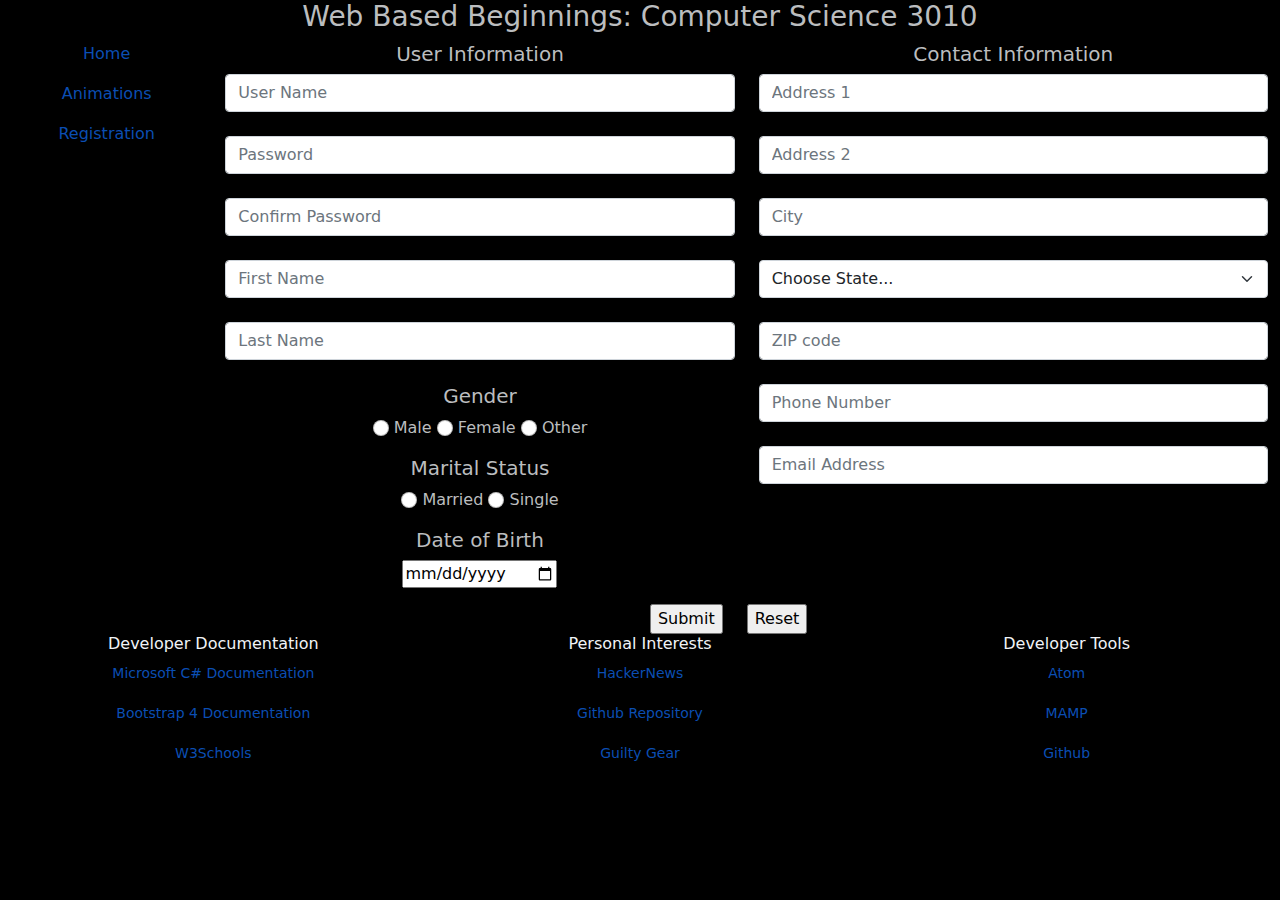
<file: UMSL/CMPSCI3010/project1/registration.html>
<!DOCTYPE html>
<html lang="en-us">
  <head>
    <meta charset="utf-8">
    <meta name="viewport" content="width=device-width, initial-scale=1">
    <link rel="stylesheet" href="./styles/bootstrap.min.css">
    <link rel="stylesheet" href="./styles/index.css">
    <link rel="stylesheet" href="./styles/registration.css">
    <title>Project 1 for CMPSCI3010 - Registration</title>
  </head>
  <body>
  <div id="pageBody" class="container-fluid">
          <div id="header" class="row">
            <p class="h3">Web Based Beginnings: Computer Science 3010</p>
            </div>
        <div id="content" class="row content">
        <div id="menu" class="col-xs-12 col-sm-12 col-md-3 col-lg-2">
          <p><a href="index.html">Home</a></p>
          <p><a href="animation.html">Animations</a></p>
          <p><a href="registration.html">Registration</a></p>
          </div>
            <div id="body" class="col-xs-12 col-sm-12 col-md-9 col-lg-10">
              <form class="row">
            <div id="content1" class="col-xs-12 col-sm-12 col-md-12 col-lg-6">
                <p class="h5">User Information</p>
                <input type="text" class="form-control" id="userName" placeholder="User Name"><br>
                <input type="password" class="form-control" id="password" placeholder="Password"><br>
                <input type="password" class="form-control" id="confirmPassword" placeholder="Confirm Password"><br>
                <input type="text" class="form-control" type="text" id="firstName" placeholder="First Name"><br>
                <input type="text" class="form-control" id="lastName" placeholder="Last Name"><br>
                <p class="h5">Gender</p>

                <p><input type="radio" class="form-check-input" id="male" name="gender" value="male">
                <label for="male" class="form-check-label">Male</label>
                <input type="radio" class="form-check-input" id="female" name="gender" value="female">
                <label for="female" class="form-check-label">Female</label>
                <input type="radio" class="form-check-input" id="other" name="gender" value="other">
                <label for="other" class="form-check-label">Other</label></p>
              <p class="h5">Marital Status</p>

              <p><input type="radio" class="form-check-input" id="married" name="status" value="married">
              <label for="married">Married</label>
              <input type="radio" class="form-check-input" id="single" name="status" value="single">
              <label for="single" class="form-check-label">Single</label></p>

              <p class="h5">Date of Birth</p>
              <p><input type="date" class="form-contol" id="dateOfBirth" placeholder="Password"></p>
            </div>
            <div id="content2" class="col-xs-12 col-sm-12 col-md-12 col-lg-6">
              <p class="h5">Contact Information</p>
              <input type="text" class="form-control" id="address1" placeholder="Address 1"><br>
              <input type="text" class="form-control" id="address2" placeholder="Address 2"><br>
              <input type="text" class="form-control" id="city" placeholder="City"><br>
              <select id="state" class="form-select">
                <option selected>Choose State...</option>
                <option value="AL">Alabama</option>
	              <option value="AK">Alaska</option>
	              <option value="AZ">Arizona</option>
	              <option value="AR">Arkansas</option>
	              <option value="CA">California</option>
	              <option value="CO">Colorado</option>
	              <option value="CT">Connecticut</option>
	              <option value="DE">Delaware</option>
	              <option value="DC">District Of Columbia</option>
	              <option value="FL">Florida</option>
	              <option value="GA">Georgia</option>
	              <option value="HI">Hawaii</option>
	              <option value="ID">Idaho</option>
	              <option value="IL">Illinois</option>
	              <option value="IN">Indiana</option>
	              <option value="IA">Iowa</option>
	              <option value="KS">Kansas</option>
	              <option value="KY">Kentucky</option>
	              <option value="LA">Louisiana</option>
	              <option value="ME">Maine</option>
	              <option value="MD">Maryland</option>
	              <option value="MA">Massachusetts</option>
	              <option value="MI">Michigan</option>
	              <option value="MN">Minnesota</option>
	              <option value="MS">Mississippi</option>
	              <option value="MO">Missouri</option>
	              <option value="MT">Montana</option>
	              <option value="NE">Nebraska</option>
	              <option value="NV">Nevada</option>
	              <option value="NH">New Hampshire</option>
	              <option value="NJ">New Jersey</option>
	              <option value="NM">New Mexico</option>
	              <option value="NY">New York</option>
	              <option value="NC">North Carolina</option>
	              <option value="ND">North Dakota</option>
	              <option value="OH">Ohio</option>
	              <option value="OK">Oklahoma</option>
	              <option value="OR">Oregon</option>
	              <option value="PA">Pennsylvania</option>
	              <option value="RI">Rhode Island</option>
	              <option value="SC">South Carolina</option>
	              <option value="SD">South Dakota</option>
	              <option value="TN">Tennessee</option>
	              <option value="TX">Texas</option>
	              <option value="UT">Utah</option>
	              <option value="VT">Vermont</option>
	              <option value="VA">Virginia</option>
	              <option value="WA">Washington</option>
	              <option value="WV">West Virginia</option>
	              <option value="WI">Wisconsin</option>
	              <option value="WY">Wyoming</option>
              </select><br>
              <input type="text" id="zipCode" class="form-control" placeholder="ZIP code"><br>
              <input type="text" id="phone" class="form-control" placeholder="Phone Number"><br>
              <input type="text" id="email" class="form-control" placeholder="Email Address"><br>

            </div>
            <div id="sendForm" class="row">
              <div class="col-6">
                <input type="submit" id="submit">
                </div>
                <div class="col-6">
                  <input type="reset">
                  </div>
              </div>
            </form>
          </div>
        </div>
        <div id="footer" class="row">
          <div id="links1" class="col-xs-12 col-sm-12 col-md-4">
            <p class="h6">Developer Documentation</p>
            <p><small><a href="https://docs.microsoft.com/en-us/dotnet/csharp/" target="_blank">Microsoft C# Documentation</a></small></p>
            <p><small><a href="https://getbootstrap.com/docs/4.0/getting-started/introduction/" target="_blank">Bootstrap 4 Documentation</a></small></p>
            <p><small><a href="https://W3Schools.com" target="_blank">W3Schools</a></small></p>
          </div>
          <div id="links2" class="col-xs-12 col-sm-12 col-md-4">
            <p class="h6">Personal Interests</p>
            <p><small><a href="https://news.ycombinator.com/" target="_blank">HackerNews</a></small></p>
            <p><small><a href="https://github.com/walterholley" target="_blank">Github Repository</a></small></p>
            <p><small><a href="https://www.guiltygear.com/" target="_blank">Guilty Gear</a></small></p>
          </div>
          <div id="links3" class="col-xs-12 col-sm-12 col-md-4">
            <p class="h6">Developer Tools</p>
            <p><small><a href="https://atom.io/" target="_blank">Atom</a></small></p>
            <p><small><a href="https://www.mamp.info/" target="_blank">MAMP</a></small></p>
            <p><small><a href="https://github.com/" target="_blank">Github</a></small></p>
          </div>
          </div>
      </div>
  </body>
</html>
</!DOCTYPE html>
</file>
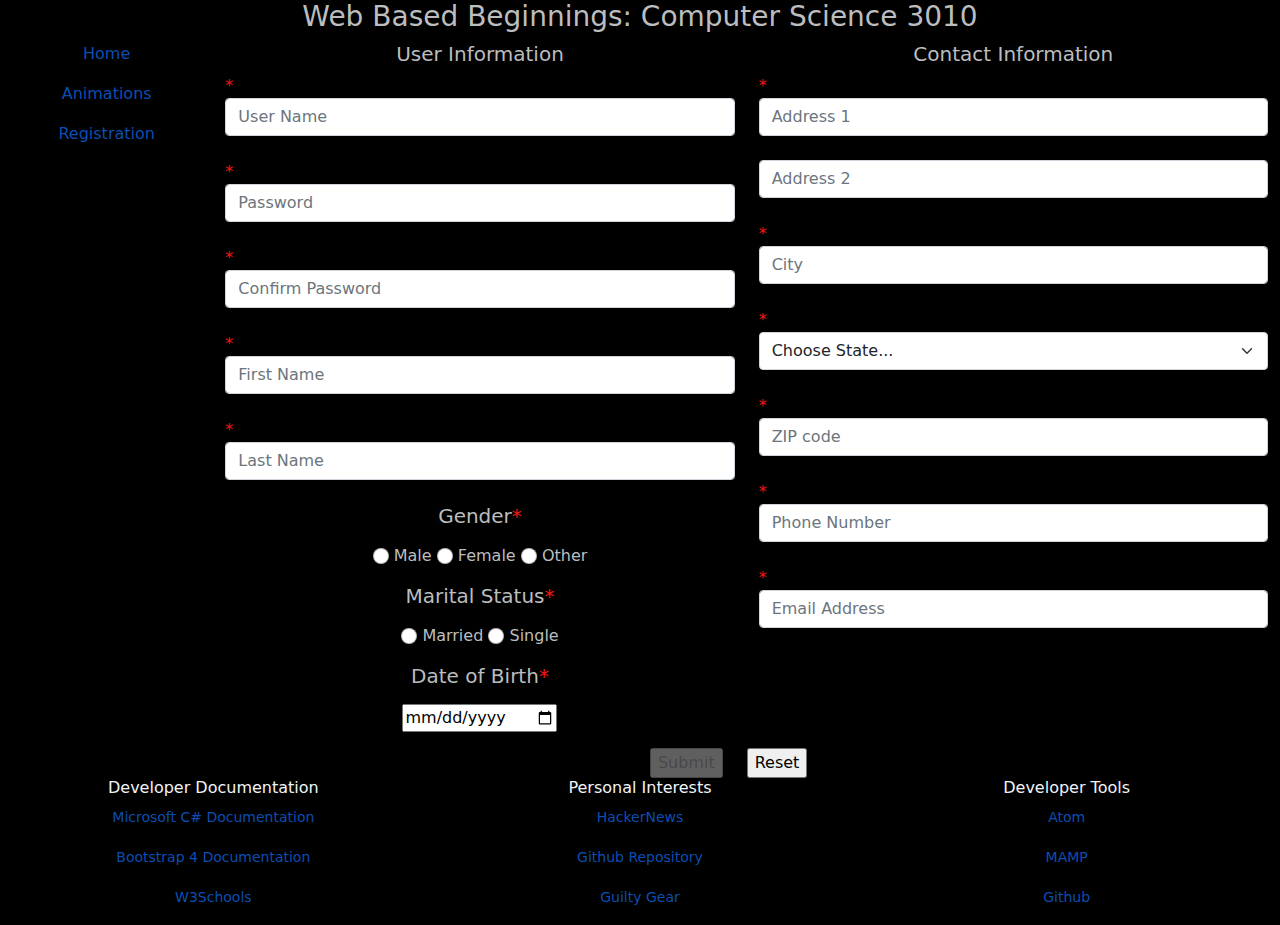
<file: UMSL/CMPSCI3010/project2/registration.html>
<!DOCTYPE html>
<html lang="en-us">
  <head>
    <meta charset="utf-8">
    <meta name="viewport" content="width=device-width, initial-scale=1">
    <link rel="stylesheet" href="./styles/bootstrap.min.css">
    <link rel="stylesheet" href="./styles/index.css">
    <link rel="stylesheet" href="./styles/registration.css">
    <title>Project 1 for CMPSCI3010 - Registration</title>
  </head>
  <body>
  <div id="pageBody" class="container-fluid">
          <div id="header" class="row">
            <p class="h3">Web Based Beginnings: Computer Science 3010</p>
            </div>
        <div id="content" class="row content">
        <div id="menu" class="col-xs-12 col-sm-12 col-md-3 col-lg-2">
          <p><a href="index.html">Home</a></p>
          <p><a href="animation.html">Animations</a></p>
          <p><a href="registration.html">Registration</a></p>
          </div>
            <div id="body" class="col-xs-12 col-sm-12 col-md-9 col-lg-10">
              <form class="row">
            <div id="content1" class="col-xs-12 col-sm-12 col-md-12 col-lg-6">
                <p class="h5">User Information</p>
                <span class="redText">*&nbsp;<span id="userNameError" class="error hide">Required: from 6-50 characters</span></span>
                <input type="text" class="form-control" id="userName" name="User Name" placeholder="User Name" required><br>
                <span class="redText">*&nbsp;<span id="passwordError" class="error hide">Required: from 8-50 characters, one digit, one letter, one special character</span></span>
                <input type="password" class="form-control" id="password" name="Password" placeholder="Password"><br>
                <span class="redText">*&nbsp;<span id="confirmPasswordError" class="error hide">Required: must match password</span></span>
                <input type="password" class="form-control" id="confirmPassword" name="Confirm Password" placeholder="Confirm Password"><br>
                <span class="redText">*&nbsp;<span id="firstNameError" class="error hide">Required: from 1-50 characters</span></span>
                <input type="text" class="form-control" type="text" id="firstName" name="First Name" placeholder="First Name"><br>
                <span class="redText">*&nbsp;<span id="lastNameError" class="hide">Required: from 1-50 characters</span></span>
                <input type="text" class="form-control" id="lastName" name="Last Name" placeholder="Last Name"><br>
                <p class="h5">Gender<span class="redText">*</span></p>
                <p><span id="genderError" class="hide redText error">Required: must select an option</span></p>
                <p><input type="radio" class="form-check-input" id="male" name="gender" value="male" required>
                <label for="male" class="form-check-label">Male</label>
                <input type="radio" class="form-check-input" id="female" name="gender" value="female" required>
                <label for="female" class="form-check-label">Female</label>
                <input type="radio" class="form-check-input" id="other" name="gender" value="other" required>
                <label for="other" class="form-check-label">Other</label></p>
              <p class="h5">Marital Status<span class="redText">*</span></p>
              <p><span id="statusError" class="redText error hide">Required: must select an option</span></p>
              <p><input type="radio" class="form-check-input" id="married" name="maritalStatus" value="married" required>
              <label for="married">Married</label>
              <input type="radio" class="form-check-input" id="single" name="maritalStatus" value="single" required>
              <label for="single" class="form-check-label">Single</label></p>

              <p class="h5">Date of Birth<span class="redText">*</span></p>
              <p><span id="dateOfBirthError" class="hide redText error">Required: mm/dd/yyyy. Cannot be in the future</span></p>
              <p><input type="date" class="form-contol" id="dateOfBirth" placeholder="Password"></p>
            </div>
            <div id="content2" class="col-xs-12 col-sm-12 col-md-12 col-lg-6">
              <p class="h5">Contact Information</p>
              <span class="redText">*</span>
              <span id="address1Error" class="hide">Required: from 1-100 characters</span>
              <input type="text" class="form-control" id="address1" placeholder="Address 1"><br>
                <span id="address2Error" class="hide">Optional: from 1-100 characters</span>
              <input type="text" class="form-control" id="address2" placeholder="Address 2"><br>
              <span class="redText">*&nbsp;  <span id="cityError" class="hide error">Required: from 1-50 characters</span></span>
              <input type="text" class="form-control" id="city" placeholder="City"><br>
              <span class="redText">*<span id="stateError" class="hide error">Required: Must select a state</span></span>
              <select id="state" class="form-select">
                <option selected>Choose State...</option>
                <option value="AL">Alabama</option>
	              <option value="AK">Alaska</option>
	              <option value="AZ">Arizona</option>
	              <option value="AR">Arkansas</option>
	              <option value="CA">California</option>
	              <option value="CO">Colorado</option>
	              <option value="CT">Connecticut</option>
	              <option value="DE">Delaware</option>
	              <option value="DC">District Of Columbia</option>
	              <option value="FL">Florida</option>
	              <option value="GA">Georgia</option>
	              <option value="HI">Hawaii</option>
	              <option value="ID">Idaho</option>
	              <option value="IL">Illinois</option>
	              <option value="IN">Indiana</option>
	              <option value="IA">Iowa</option>
	              <option value="KS">Kansas</option>
	              <option value="KY">Kentucky</option>
	              <option value="LA">Louisiana</option>
	              <option value="ME">Maine</option>
	              <option value="MD">Maryland</option>
	              <option value="MA">Massachusetts</option>
	              <option value="MI">Michigan</option>
	              <option value="MN">Minnesota</option>
	              <option value="MS">Mississippi</option>
	              <option value="MO">Missouri</option>
	              <option value="MT">Montana</option>
	              <option value="NE">Nebraska</option>
	              <option value="NV">Nevada</option>
	              <option value="NH">New Hampshire</option>
	              <option value="NJ">New Jersey</option>
	              <option value="NM">New Mexico</option>
	              <option value="NY">New York</option>
	              <option value="NC">North Carolina</option>
	              <option value="ND">North Dakota</option>
	              <option value="OH">Ohio</option>
	              <option value="OK">Oklahoma</option>
	              <option value="OR">Oregon</option>
	              <option value="PA">Pennsylvania</option>
	              <option value="RI">Rhode Island</option>
	              <option value="SC">South Carolina</option>
	              <option value="SD">South Dakota</option>
	              <option value="TN">Tennessee</option>
	              <option value="TX">Texas</option>
	              <option value="UT">Utah</option>
	              <option value="VT">Vermont</option>
	              <option value="VA">Virginia</option>
	              <option value="WA">Washington</option>
	              <option value="WV">West Virginia</option>
	              <option value="WI">Wisconsin</option>
	              <option value="WY">Wyoming</option>
              </select><br>
              <span class="redText">*&nbsp;<span id="zipCodeError" class="hide error">Required: 5 or 10 digits(xxxxx-xxxx).</span></span>
              <input type="text" id="zipCode" class="form-control" placeholder="ZIP code"><br>
              <span class="redText">*&nbsp;<span id="phoneError" class="hide error">Required: 10 digits (xxx-xxx-xxxx)</span></span>
              <input type="text" id="phone" class="form-control" placeholder="Phone Number"><br>
              <span class="redText">*&nbsp;<span id="emailError" class="hide">Required: format: x@xx.xx</li></span>
              <input type="email" id="email" class="form-control" placeholder="Email Address"><br>

            </div>
            <div id="sendForm" class="row">
              <div class="col-6">
                <input type="button" id="submit" value="Submit">
                </div>
                <div class="col-6">
                  <input type="button" id="reset" value="Reset">
                  </div>
              </div>
            </form>
          </div>
        </div>
        <div id="footer" class="row">
          <div id="links1" class="col-xs-12 col-sm-12 col-md-4">
            <p class="h6">Developer Documentation</p>
            <p><small><a href="https://docs.microsoft.com/en-us/dotnet/csharp/" target="_blank">Microsoft C# Documentation</a></small></p>
            <p><small><a href="https://getbootstrap.com/docs/4.0/getting-started/introduction/" target="_blank">Bootstrap 4 Documentation</a></small></p>
            <p><small><a href="https://W3Schools.com" target="_blank">W3Schools</a></small></p>
          </div>
          <div id="links2" class="col-xs-12 col-sm-12 col-md-4">
            <p class="h6">Personal Interests</p>
            <p><small><a href="https://news.ycombinator.com/" target="_blank">HackerNews</a></small></p>
            <p><small><a href="https://github.com/walterholley" target="_blank">Github Repository</a></small></p>
            <p><small><a href="https://www.guiltygear.com/" target="_blank">Guilty Gear</a></small></p>
          </div>
          <div id="links3" class="col-xs-12 col-sm-12 col-md-4">
            <p class="h6">Developer Tools</p>
            <p><small><a href="https://atom.io/" target="_blank">Atom</a></small></p>
            <p><small><a href="https://www.mamp.info/" target="_blank">MAMP</a></small></p>
            <p><small><a href="https://github.com/" target="_blank">Github</a></small></p>
          </div>
          </div>
      </div>
      <script src="./js/formValidation.js"></script>
  </body>
</html>
</!DOCTYPE html>
</file>
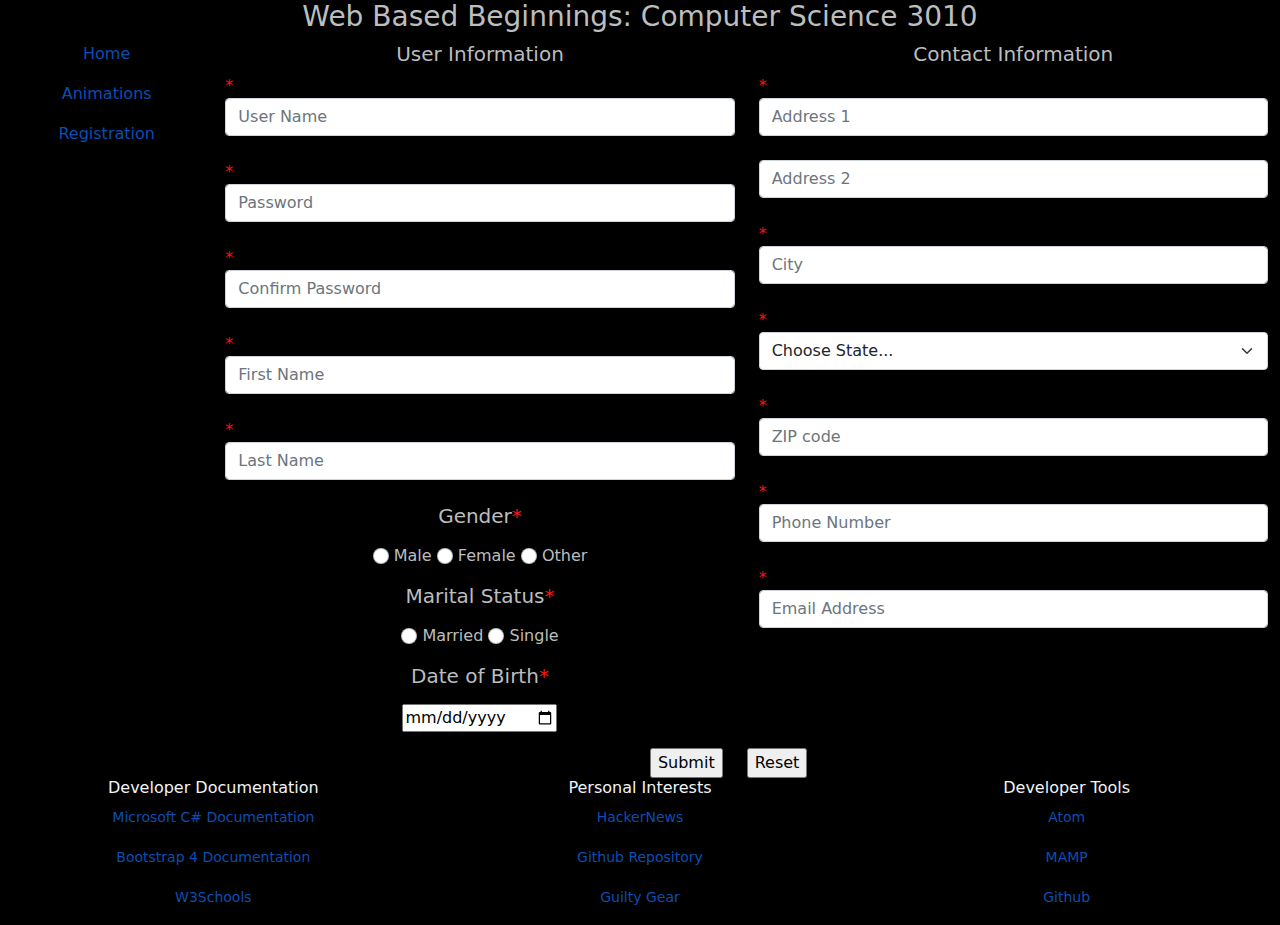
<file: UMSL/CMPSCI3010/project3/registration.html>
<!DOCTYPE html>
<html lang="en-us">
  <head>
    <meta charset="utf-8">
    <meta name="viewport" content="width=device-width, initial-scale=1">
    <link rel="stylesheet" href="./styles/bootstrap.min.css">
    <link rel="stylesheet" href="./styles/index.css">
    <link rel="stylesheet" href="./styles/registration.css">
    <title>Project 1 for CMPSCI3010 - Registration</title>
  </head>
  <body>
  <div id="pageBody" class="container-fluid">
          <div id="header" class="row">
            <p class="h3">Web Based Beginnings: Computer Science 3010</p>
            </div>
        <div id="content" class="row content">
        <div id="menu" class="col-xs-12 col-sm-12 col-md-3 col-lg-2">
          <p><a href="index.html">Home</a></p>
          <p><a href="animation.html">Animations</a></p>
          <p><a href="registration.html">Registration</a></p>
          </div>
            <div id="body" class="col-xs-12 col-sm-12 col-md-9 col-lg-10">
              <form id="registrationForm" class="row">
            <div id="content1" class="col-xs-12 col-sm-12 col-md-12 col-lg-6">
                <p class="h5">User Information</p>
                <span class="redText">*&nbsp;<span id="userNameError" class="error hide">Required: from 6-50 characters</span></span>
                <input type="text" class="form-control" id="userName" name="userName" placeholder="User Name"><br>
                <span class="redText">*&nbsp;<span id="passwordError" class="error hide">Required: from 8-50 characters, one digit, one letter, one special character</span></span>
                <input type="password" class="form-control" id="password" name="password" placeholder="Password"><br>
                <span class="redText">*&nbsp;<span id="confirmPasswordError" class="error hide">Required: must match password</span></span>
                <input type="password" class="form-control" id="confirmPassword" name="confirmPassword" placeholder="Confirm Password"><br>
                <span class="redText">*&nbsp;<span id="firstNameError" class="error hide">Required: from 1-50 characters</span></span>
                <input type="text" class="form-control" type="text" id="firstName" name="firstName" placeholder="First Name"><br>
                <span class="redText">*&nbsp;<span id="lastNameError" class="hide error">Required: from 1-50 characters</span></span>
                <input type="text" class="form-control" id="lastName" name="lastName" placeholder="Last Name"><br>
                <p class="h5">Gender<span class="redText">*</span></p>
                <p><span id="genderError" class="hide redText error">Required: must select an option</span></p>
                <p><input type="radio" class="form-check-input" id="male" name="gender" value="male">
                <label for="male" class="form-check-label">Male</label>
                <input type="radio" class="form-check-input" id="female" name="gender" value="female">
                <label for="female" class="form-check-label">Female</label>
                <input type="radio" class="form-check-input" id="other" name="gender" value="other">
                <label for="other" class="form-check-label">Other</label></p>
              <p class="h5">Marital Status<span class="redText">*</span></p>
              <p><span id="maritalStatusError" class="redText error hide">Required: must select an option</span></p>
              <p><input type="radio" class="form-check-input" id="married" name="maritalStatus" value="married">
              <label for="married">Married</label>
              <input type="radio" class="form-check-input" id="single" name="maritalStatus" value="single">
              <label for="single" class="form-check-label">Single</label></p>

              <p class="h5">Date of Birth<span class="redText">*</span></p>
              <p><span id="dateOfBirthError" class="hide redText error">Required: mm/dd/yyyy. Cannot be in the future</span></p>
              <p><input type="date" class="form-contol" id="dateOfBirth" name="dateOfBirth" placeholder="Password"></p>
            </div>
            <div id="content2" class="col-xs-12 col-sm-12 col-md-12 col-lg-6">
              <p class="h5">Contact Information</p>
              <span class="redText">*</span>
              <span id="address1Error" class="hide error redText">Required: from 1-100 characters</span>
              <input type="text" class="form-control" id="address1" name="address1" placeholder="Address 1"><br>
                <span id="address2Error" class="hide error redText">Optional: from 1-100 characters</span>
              <input type="text" class="form-control" id="address2" name="address2" placeholder="Address 2"><br>
              <span class="redText">*&nbsp;  <span id="cityError" class="hide error">Required: from 1-50 characters</span></span>
              <input type="text" class="form-control" id="city" name="city" placeholder="City"><br>
              <span class="redText">*<span id="stateError" class="hide error">Required: Must select a state</span></span>
              <select id="state" name="state" class="form-select">
                <option selected>Choose State...</option>
                <option value="AL">Alabama</option>
	              <option value="AK">Alaska</option>
	              <option value="AZ">Arizona</option>
	              <option value="AR">Arkansas</option>
	              <option value="CA">California</option>
	              <option value="CO">Colorado</option>
	              <option value="CT">Connecticut</option>
	              <option value="DE">Delaware</option>
	              <option value="DC">District Of Columbia</option>
	              <option value="FL">Florida</option>
	              <option value="GA">Georgia</option>
	              <option value="HI">Hawaii</option>
	              <option value="ID">Idaho</option>
	              <option value="IL">Illinois</option>
	              <option value="IN">Indiana</option>
	              <option value="IA">Iowa</option>
	              <option value="KS">Kansas</option>
	              <option value="KY">Kentucky</option>
	              <option value="LA">Louisiana</option>
	              <option value="ME">Maine</option>
	              <option value="MD">Maryland</option>
	              <option value="MA">Massachusetts</option>
	              <option value="MI">Michigan</option>
	              <option value="MN">Minnesota</option>
	              <option value="MS">Mississippi</option>
	              <option value="MO">Missouri</option>
	              <option value="MT">Montana</option>
	              <option value="NE">Nebraska</option>
	              <option value="NV">Nevada</option>
	              <option value="NH">New Hampshire</option>
	              <option value="NJ">New Jersey</option>
	              <option value="NM">New Mexico</option>
	              <option value="NY">New York</option>
	              <option value="NC">North Carolina</option>
	              <option value="ND">North Dakota</option>
	              <option value="OH">Ohio</option>
	              <option value="OK">Oklahoma</option>
	              <option value="OR">Oregon</option>
	              <option value="PA">Pennsylvania</option>
	              <option value="RI">Rhode Island</option>
	              <option value="SC">South Carolina</option>
	              <option value="SD">South Dakota</option>
	              <option value="TN">Tennessee</option>
	              <option value="TX">Texas</option>
	              <option value="UT">Utah</option>
	              <option value="VT">Vermont</option>
	              <option value="VA">Virginia</option>
	              <option value="WA">Washington</option>
	              <option value="WV">West Virginia</option>
	              <option value="WI">Wisconsin</option>
	              <option value="WY">Wyoming</option>
              </select><br>
              <span class="redText">*&nbsp;<span id="zipCodeError" class="hide error">Required: 5 or 10 digits(xxxxx-xxxx).</span></span>
              <input type="text" id="zipCode" name="zipCode" class="form-control" placeholder="ZIP code"><br>
              <span class="redText">*&nbsp;<span id="phoneError" class="hide error">Required: 10 digits (xxx-xxx-xxxx)</span></span>
              <input type="text" id="phone" name="phone" class="form-control" placeholder="Phone Number"><br>
              <span class="redText">*&nbsp;<span id="emailError" class="hide error">Required: format: x@xx.xx</li></span>
              <input type="email" id="email" name="email" class="form-control" placeholder="Email Address"><br>

            </div>
            <div id="sendForm" class="row">
              <div class="col-6">
                <input type="button" id="submit" value="Submit">
                </div>
                <div class="col-6">
                  <input type="button" id="reset" value="Reset">
                  </div>
              </div>
            </form>
          </div>
        </div>
        <div id="footer" class="row">
          <div id="links1" class="col-xs-12 col-sm-12 col-md-4">
            <p class="h6">Developer Documentation</p>
            <p><small><a href="https://docs.microsoft.com/en-us/dotnet/csharp/" target="_blank">Microsoft C# Documentation</a></small></p>
            <p><small><a href="https://getbootstrap.com/docs/4.0/getting-started/introduction/" target="_blank">Bootstrap 4 Documentation</a></small></p>
            <p><small><a href="https://W3Schools.com" target="_blank">W3Schools</a></small></p>
          </div>
          <div id="links2" class="col-xs-12 col-sm-12 col-md-4">
            <p class="h6">Personal Interests</p>
            <p><small><a href="https://news.ycombinator.com/" target="_blank">HackerNews</a></small></p>
            <p><small><a href="https://github.com/walterholley" target="_blank">Github Repository</a></small></p>
            <p><small><a href="https://www.guiltygear.com/" target="_blank">Guilty Gear</a></small></p>
          </div>
          <div id="links3" class="col-xs-12 col-sm-12 col-md-4">
            <p class="h6">Developer Tools</p>
            <p><small><a href="https://atom.io/" target="_blank">Atom</a></small></p>
            <p><small><a href="https://www.mamp.info/" target="_blank">MAMP</a></small></p>
            <p><small><a href="https://github.com/" target="_blank">Github</a></small></p>
          </div>
          </div>
      </div>
      <script src="./js/formValidation.js"></script>
  </body>
</html>
</!DOCTYPE html>
</file>
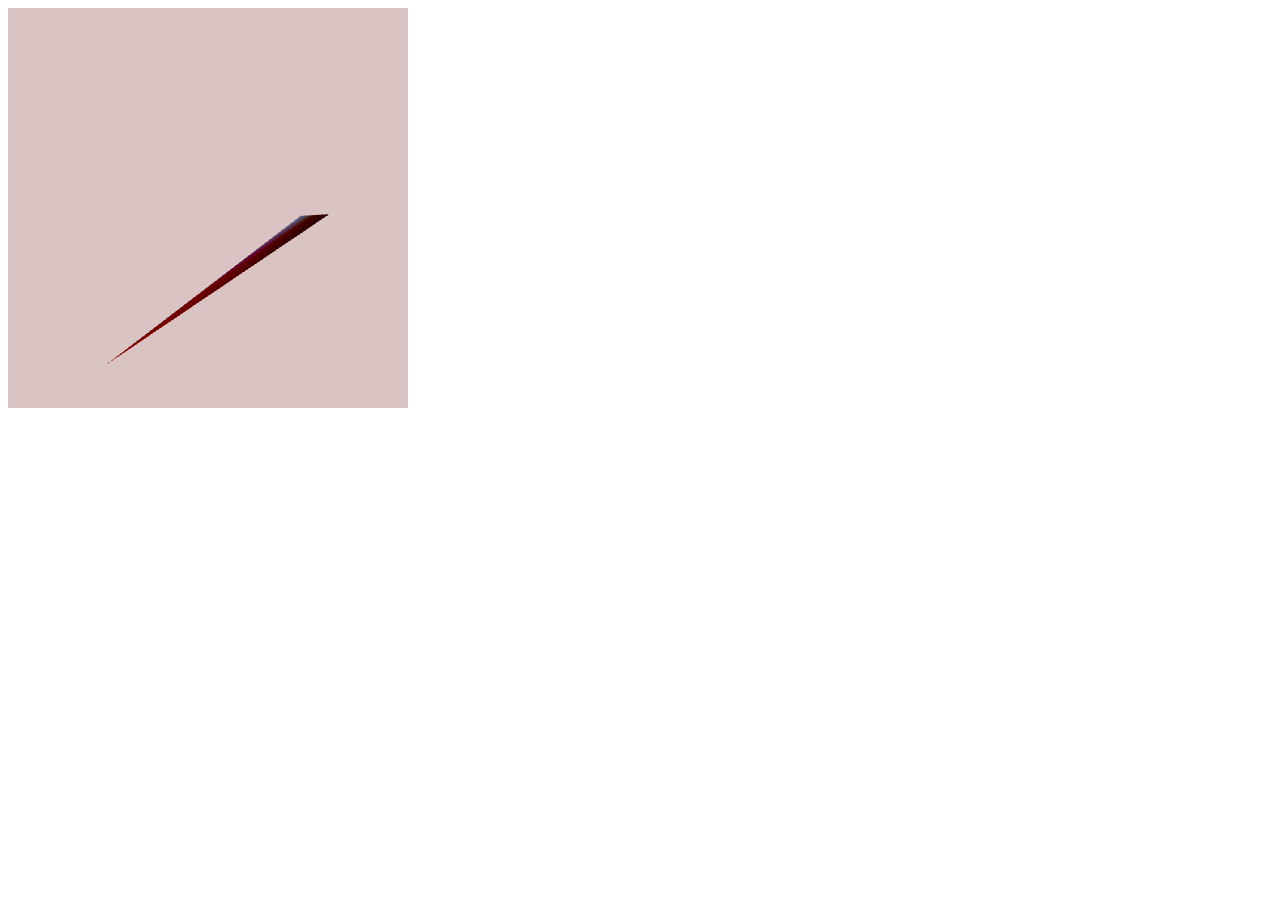
<file: UMSL/CMPSCI4410/hw1/hw1.html>
<!DOCTYPE html>
<!--
Homework 1
CMPSCI 4410
Walter Holley III
Fall 2022

TASK:  Create an application that draws a triangle of randmonized size, color, and positioning
to a webGL canvas.  Whenever the page is refreshed, a different triangle should appear on the canvas.
-->
<html>
<head>
  <title>hw1</title>
</head>
<body onload="main();">
  <canvas id="canvas" width="400" height="400"></canvas>
  <script src="lib/webgl-utils.js"></script>
  <script src="lib/webgl-debug.js"></script>
  <script src="lib/cuon-utils.js"></script>
  <script src="lib/cuon-matrix.js"></script>
  <script src="hw1.js"></script>
</body>
</html>
</file>
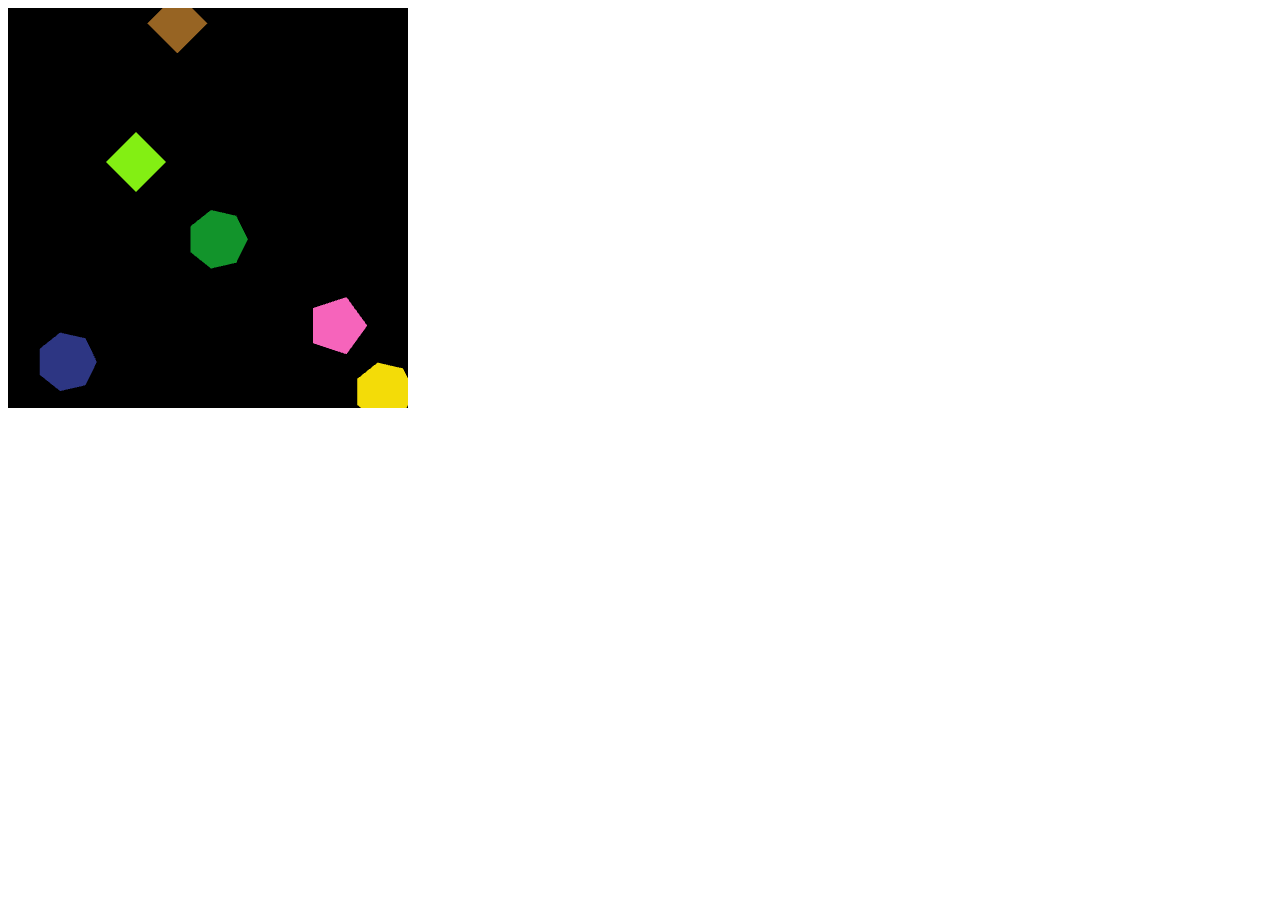
<file: UMSL/CMPSCI4410/hw2/hw2.html>
<!DOCTYPE html>
<!--
Homework 2
CMPSCI 4410
Walter Holley III
Fall 2022

TASK:  Create an application that draws 20, random polygons with animated rotating and scaling.
-->
<html>
<head>
  <title>hw2</title>
</head>
<body onload="main();">
  <canvas id="canvas" width="400" height="400"></canvas>
  <script src="lib/webgl-utils.js"></script>
  <script src="lib/webgl-debug.js"></script>
  <script src="lib/cuon-utils.js"></script>
  <script src="lib/cuon-matrix.js"></script>
  <script src="hw2.js"></script>
</body>
</html>
</file>
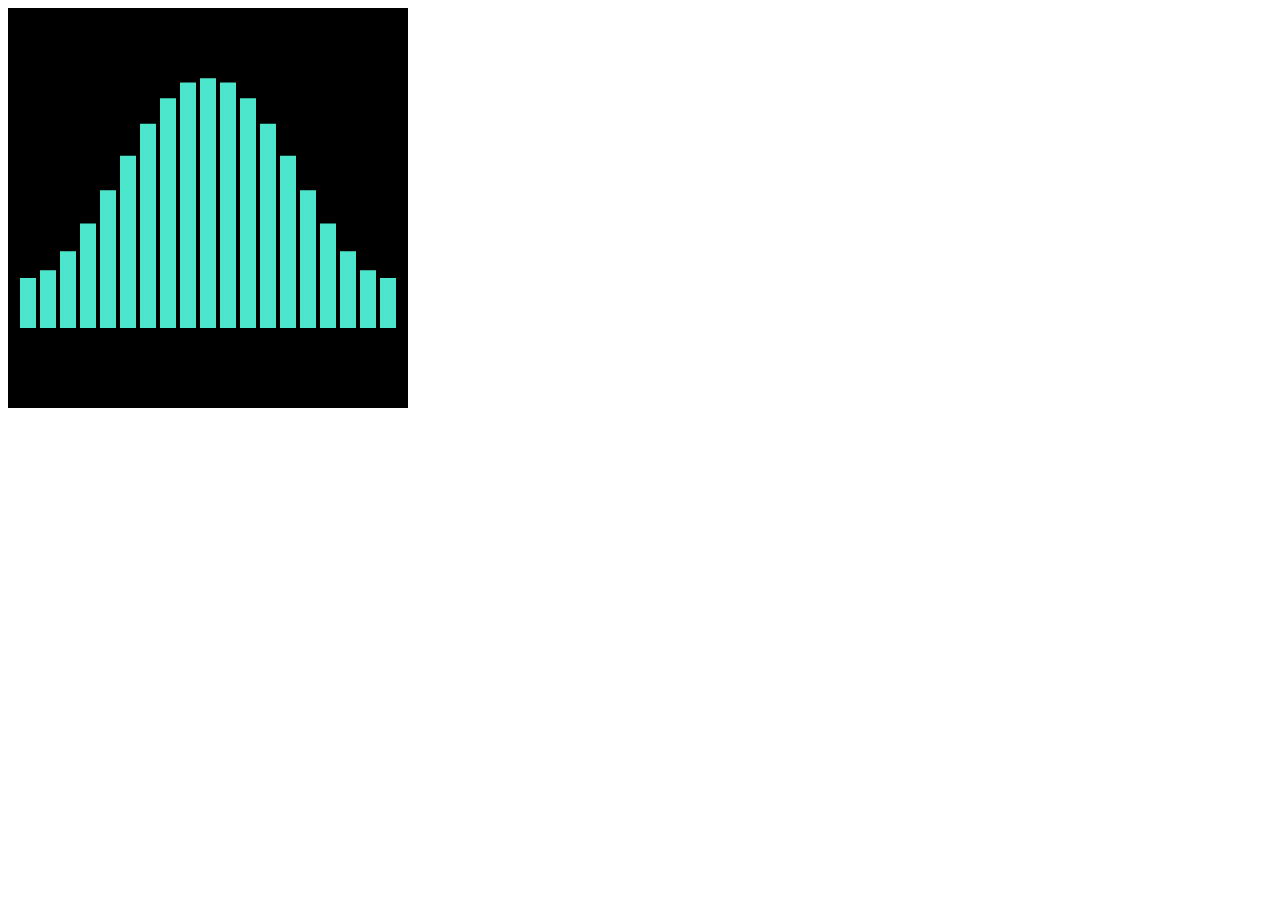
<file: UMSL/CMPSCI4410/hw3/hw3.html>
<!DOCTYPE html>
<html lang="en">
  <head>
    <meta charset="utf-8" />
    <title>HW3</title>
  </head>

  <body onload="main()">
    <canvas id="canvas" width="400" height="400">
    </canvas>

    <script src="lib/webgl-utils.js"></script>
    <script src="lib/webgl-debug.js"></script>
    <script src="lib/cuon-utils.js"></script>
    <script src="lib/cuon-matrix.js"></script>
    
    <script src="hw3.js"></script>
  </body>
</html>
</file>
<file: UMSL/CMPSCI3010/project1/styles/index.css>
#header{
  color: #717671;
  background-color: #000000;


}

body{
  background-color: #000000;
  height: 100%;
}
a{
  text-align: center;
  text-decoration: none;
}

p{
 text-align: center;
 color: #bbbdbf;
}

a, a:visited, a:active, a:before, a:after{
  color: #0b4eb3;
}

/*
#menu{
  background-color: #33FF33;
}

#content1{
  background-color: #9e9c95;
}

#content2{
  background-color: #9e9c95;
}
*/
div#footer{
  background-color: #000000;
}
div#footer p{
  color: #f0f3f7;
}
</file>
<file: UMSL/CMPSCI3010/project1/styles/registration.css>
h4 {
  text-align: center;
}

div#sendForm span {
  display: block;
  width: 200px;
}

input#submit {
  float: right;
}

input#
</file>
<file: UMSL/CMPSCI3010/project2/styles/index.css>
#header{
  color: #717671;
  background-color: #000000;


}

body{
  background-color: #000000;
  height: 100%;
}
a{
  text-align: center;
  text-decoration: none;
}

p{
 text-align: center;
 color: #bbbdbf;
}

a, a:visited, a:active, a:before, a:after{
  color: #0b4eb3;
}

/*
#menu{
  background-color: #33FF33;
}

#content1{
  background-color: #9e9c95;
}

#content2{
  background-color: #9e9c95;
}
*/
div#footer{
  background-color: #000000;
}
div#footer p{
  color: #f0f3f7;
}
</file>
<file: UMSL/CMPSCI3010/project2/styles/registration.css>
h4 {
  text-align: center;
}

div#sendForm span {
  display: block;
  width: 200px;
}

input#submit {
  float: right;
}

.redText{
  color: #f51616;
}

.error{
  font-size: 10px;
}

.hide{
  display: none;
}
</file>
<file: UMSL/CMPSCI3010/project3/styles/index.css>
#header{
  color: #717671;
  background-color: #000000;


}

body{
  background-color: #000000;
  height: 100%;
}
a{
  text-align: center;
  text-decoration: none;
}

p{
 text-align: center;
 color: #bbbdbf;
}

li{
  color: #bbbdbf;
}

a, a:visited, a:active, a:before, a:after{
  color: #0b4eb3;
}

/*
#menu{
  background-color: #33FF33;
}

#content1{
  background-color: #9e9c95;
}

#content2{
  background-color: #9e9c95;
}
*/
div#footer{
  background-color: #000000;
}
div#footer p{
  color: #f0f3f7;
}
</file>
<file: UMSL/CMPSCI3010/project3/styles/registration.css>
h4 {
  text-align: center;
}

div#sendForm span {
  display: block;
  width: 200px;
}

input#submit {
  float: right;
}

.redText{
  color: #f51616;
}

.error{
  font-size: 10px;
}

.hide{
  display: none;
}
</file>
